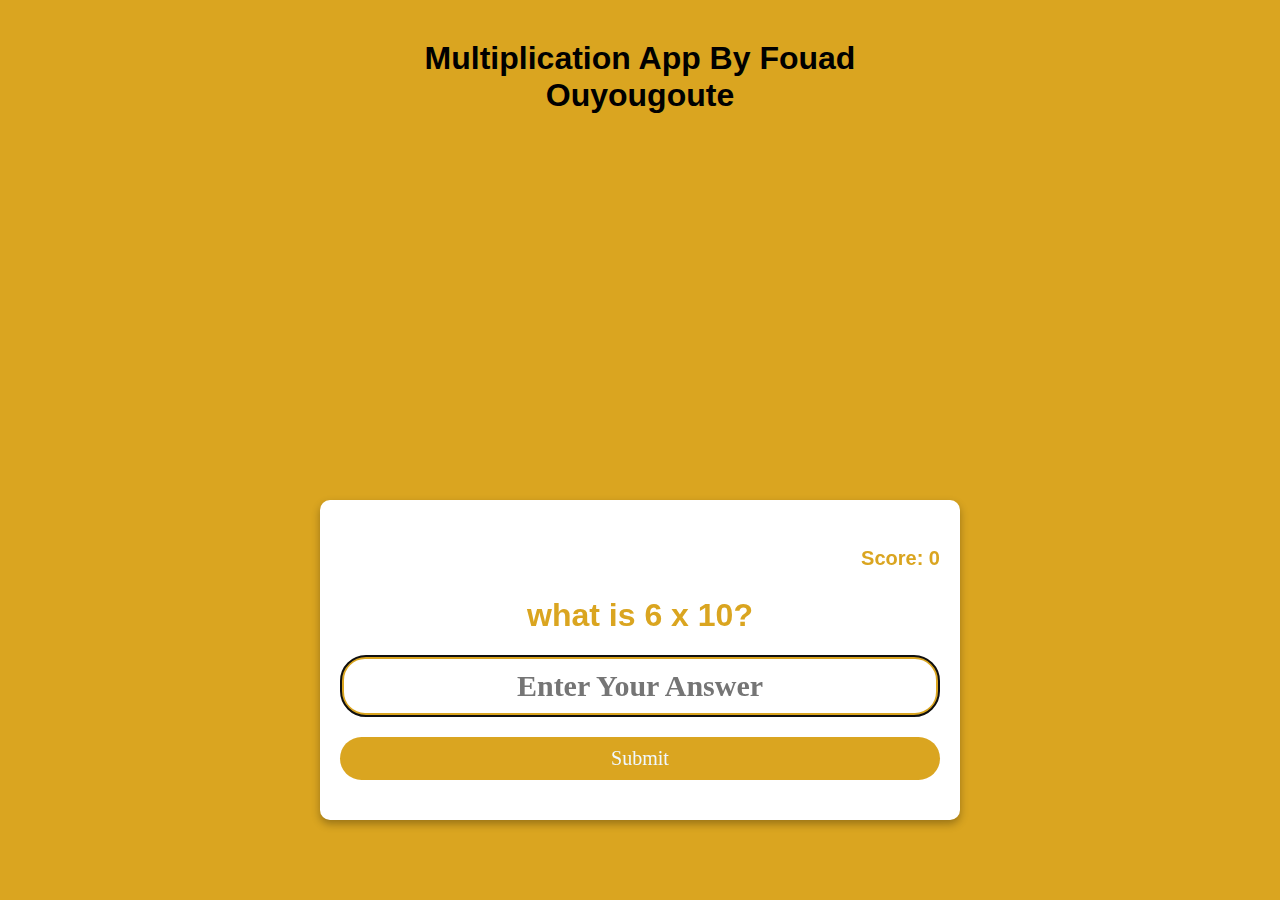
<file: index.html>
<!DOCTYPE html>
<html lang="en">
<head>
    <meta charset="UTF-8">
    <meta http-equiv="X-UA-Compatible" content="IE=edge">
    <meta name="viewport" content="width=device-width, initial-scale=1.0">
    <link rel="stylesheet" href="multi.css">
    <link rel="icon" href="logori.jpg" type="image/x-icon" style="border-radius: 50%;">
    
    <title>Multiplication Quiz - Fouad Ouyougoute</title>
    
        <!-- Google tag (gtag.js) -->
    <script async src="https://www.googletagmanager.com/gtag/js?id=G-TNPNHMVW0R"></script>
    <script>
      window.dataLayer = window.dataLayer || [];
      function gtag(){dataLayer.push(arguments);}
      gtag('js', new Date());

      gtag('config', 'G-TNPNHMVW0R');
    </script>

</head>
<body>
    <h1 class="header">Multiplication App By Fouad Ouyougoute </h1>
    
    <form class="form" id="forma">
        <h4 class="score" id="marks">
            Score : 0
        </h4>
        <h1 id="asked">
            What is 1 multiplied by 1?
        </h1>
        <input type="text" class="input" id="answer" placeholder="Enter Your Answer" autofocus autocomplete="off">
        <button type="submit" class="btn">Submit</button>
    </form>
<script src="multi.js"></script>
</body>
</html>
</file>
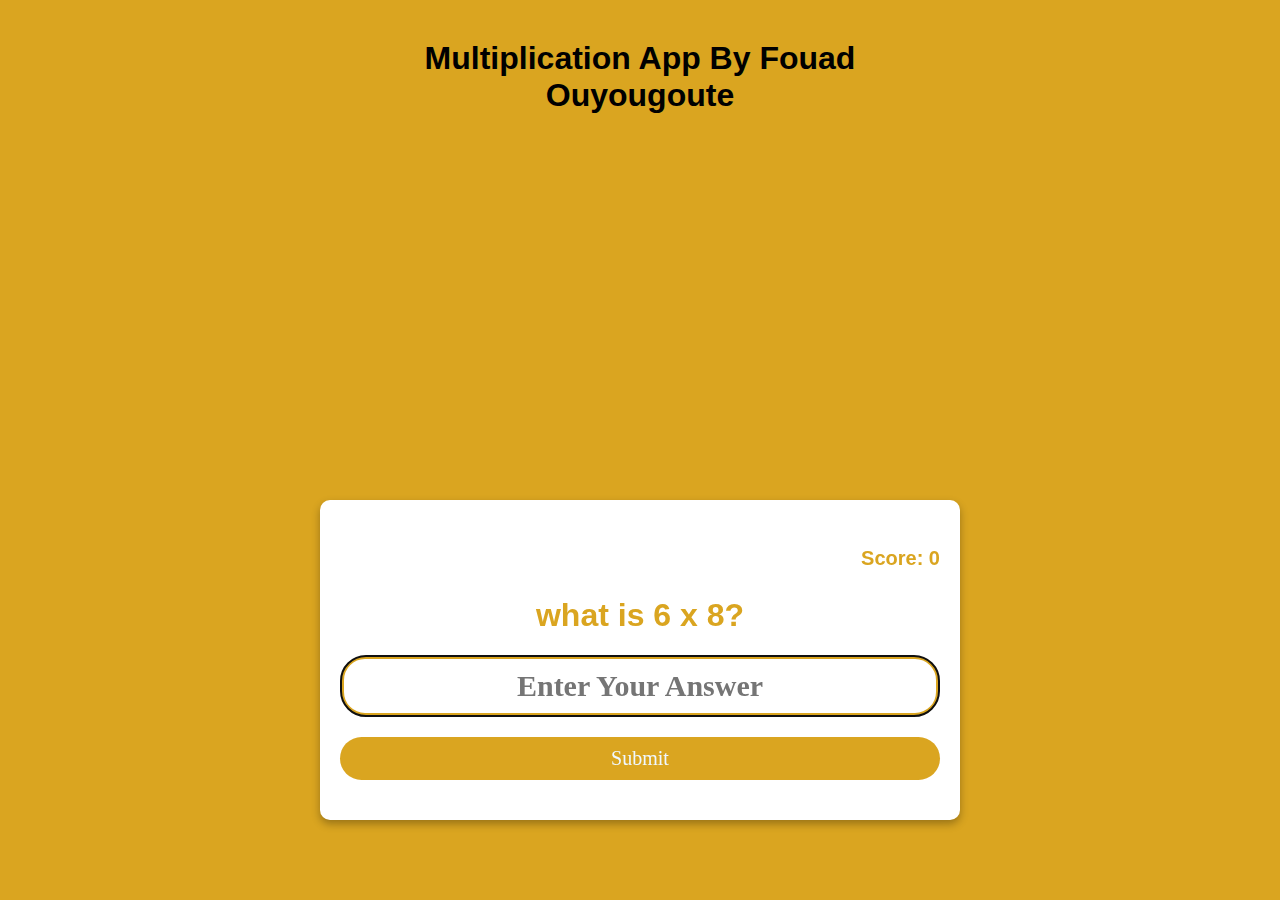
<file: MultiApp.html>
<!DOCTYPE html>
<html lang="en">
<head>
    <meta charset="UTF-8">
    <meta http-equiv="X-UA-Compatible" content="IE=edge">
    <meta name="viewport" content="width=device-width, initial-scale=1.0">
    <link rel="stylesheet" href="multi.css">
    <link rel="close-icon" href="logori.jpg" type="image/x-icon">
    <title>Multiplication Quiz - Fouad Ouyougoute</title>
</head>
<body>
    <h1 class="header">Multiplication App By Fouad Ouyougoute </h1>
    
    <form class="form" id="forma">
        <h4 class="score" id="marks">
            Score : 0
        </h4>
        <h1 id="asked">
            What is 1 multiplied by 1?
        </h1>
        <input type="text" class="input" id="answer" placeholder="Enter Your Answer" autofocus autocomplete="off">
        <button type="submit" class="btn">Submit</button>
    </form>
<script src="multi.js"></script>
</body>
</html>
</file>
<file: multi.css>
.header{
    margin: 20px;
    position: absolute;
    top: 20px;
    left: 25%;
    right: 25%;
}

body{
    margin: 0;
    display: grid;
    grid-template-columns: 1fr;
    height: 100vh;
    justify-content: center;
    align-items: center;
    background-color: goldenrod;
    text-align: center;
    font-family: cursive, Arial, sans-serif;
}

form{
    position: fixed;
    bottom: 80px;
    right: 25%;
    left: 25%;
    color: goldenrod;
    background-color: white;
    border-radius: 10px;
    padding: 20px;
    box-shadow: 0 4px 8px rgba(0, 0, 0, 0.3);
}

.score{
    text-align: right;
    color: goldenrod;
    font-size: 20px;
}

.input{
    width:100%;
    border-style: solid;
    border-width: 4px;
    border-color: goldenrod;
    box-sizing: border-box;
    font-size: 30px;
    padding: 10px;
    text-align: center;
    color: goldenrod;
    font-weight: bold;
    border-radius: 25px;
    font-family: cursive;
    
}

.input ::placeholder{
    color: azure;
    font-family: cursive;
}

.btn{
    background-color: goldenrod;
    color: aliceblue;
    display: block;
    border: none;
    border-radius: 25px;
    width: 100%;
    padding: 10px;
    font-size: 20px;
    font-family: cursive;
    margin: 20px 0;
}

.btn:hover{
    cursor: pointer;
    filter: brightness(0.9);
}


@media (min-width: 300px) and (max-width: 500px) {
    .header{
        margin: 0;
        position: absolute;
        right: 0px;
        left: 0px;
        white-space: nowrap;
        font-size: 16px;
        font-weight: bolder;

    }
    
    body{
        margin: 0;
        display: grid;
        grid-template-columns: 1fr;
        height: 100vh;
        justify-content: center;
        align-items: center;
        background-color: goldenrod;
        text-align: center;
        font-family: Cursive, Cambria, Cochin, Georgia, Times, 'Times New Roman', serif ;
    }
    
    form{
        position: absolute;
        top: 25%;
        right: 15%;
        left: 10%;
        color: goldenrod;
        background-color: white;
        border-radius: 10px;
        padding: 1px 40px;
        box-shadow: 0 4px 8px rgba(0, 0, 0, 0.3);
        width: 50%;
        height: fit-content;
        text-align: center;
    }
    
    .score{
        text-align: right;
        color: goldenrod;
        font-size: 12px;
    }
    
    .input{
        width:100%;
        border-style: solid;
        border-width: 1px;
        border-color: goldenrod;
        box-sizing: border-box;
        font-size: 15px;
        padding: 5px;
        text-align: center;
        color: goldenrod;
        font-weight: bold;
        border-radius: 25px;
        font-family: Cursive, Cambria, Cochin, Georgia, Times, 'Times New Roman', serif ;
    }
    
    .input ::placeholder{
        color: azure;
        font-family: cursive;
    }
    
    .btn{
        background-color: goldenrod;
        color: aliceblue;
        display: block;
        border: none;
        border-radius: 25px;
        width: 100%;
        padding: 5px;
        font-size: 20px;
        font-family: Cursive, Cambria, Cochin, Georgia, Times, 'Times New Roman', serif ;
        
    }
    
    .btn:hover{
        cursor: pointer;
        filter: brightness(0.9);
    }
    
}
</file>
